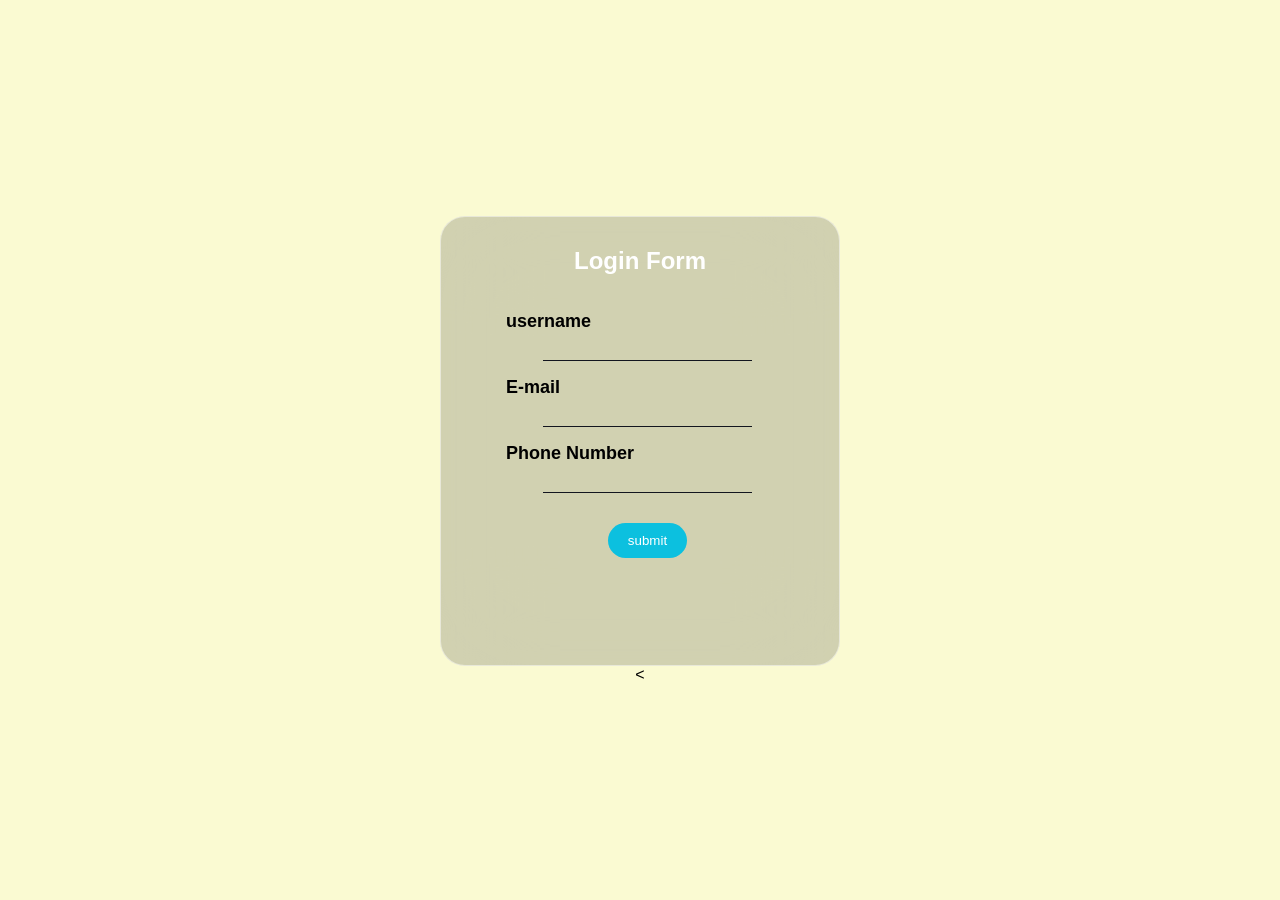
<file: web/index.html>
<!DOCTYPE html>
<!--
Click nbfs://nbhost/SystemFileSystem/Templates/Licenses/license-default.txt to change this license
Click nbfs://nbhost/SystemFileSystem/Templates/JSP_Servlet/Html.html to edit this template
-->
<html>
    <head>
        <title>login</title>
        <meta charset="UTF-8">
        <meta name="viewport" content="width=device-width, initial-scale=1.0">
     
        <link rel="stylesheet" href="css/old.css">
        
    </head>
     <center>
     <body>
         <div class="box">
             <div class="form">
                 <h2>Login Form</h2>
                 <form action="" method="">
                     <div class="inputbox">
                         <input type="text" value="" id="username" required>
                         <h3>username</h3>
                     </div>
                     <div class="inputbox">
                         <input type="email" value="" id="email" required>
                         <h3>E-mail</h3>
                     </div>
                     <div class="inputbox">
                         <input type="text" value="" id="phone" required>
                         <h3>Phone Number</h3>
                     </div>
                     <input type="submit" value="submit" class="sub" id="submit">
                 </form>
             </div>
             
         </div>
         <<script src="js/firebase.js"></script>
    </body>
    </center>
</html>
</file>
<file: web/css/old.css>
*{
    margin: 0;
    padding: 0;
    font-family: sans-serif;
    box-sizing: border-box;
}
body{
    display: flex;
    justify-content: center;
    align-items: center;
    min-height: 100vh;
   
    background-size: cover;
    background-repeat: no-repeat;
    background-color: lightgoldenrodyellow;
}
.box{
    padding: 20px 30px;
    width: 400px;
    height: 450px;
    backdrop-filter:blur(50px);
    border-radius: 25px;
    background: rgba(49,49,49,.2);
    border: 1px solid rgba(255,255,255,.5);
}
.box .form{
    padding: 10px 20px;
}
.box .form h2{
    text-align: center;
    color: #fff;
}
.box .form form{
    margin-top: 50px;
    
    margin-left: 15px;
}
.box .form form .inputbox input{
    padding: 10px 20px;
    border: none;
    outline: none;
    background: none;
    border-bottom: 1px solid #12151e;
    margin-bottom: 30px;
    color: black;
}
.box .form form .inputbox h3{
    position: absolute;
    transform: translateY(-80px);
    font-size: 18px;
   
    
}
.box .form form .sub{
    padding: 10px 20px;
    color: #fff;
    border: none;
    outline: none;
    background: #0cc0df;
    cursor: pointer;
    border-radius: 20px;
    
}
</file>
